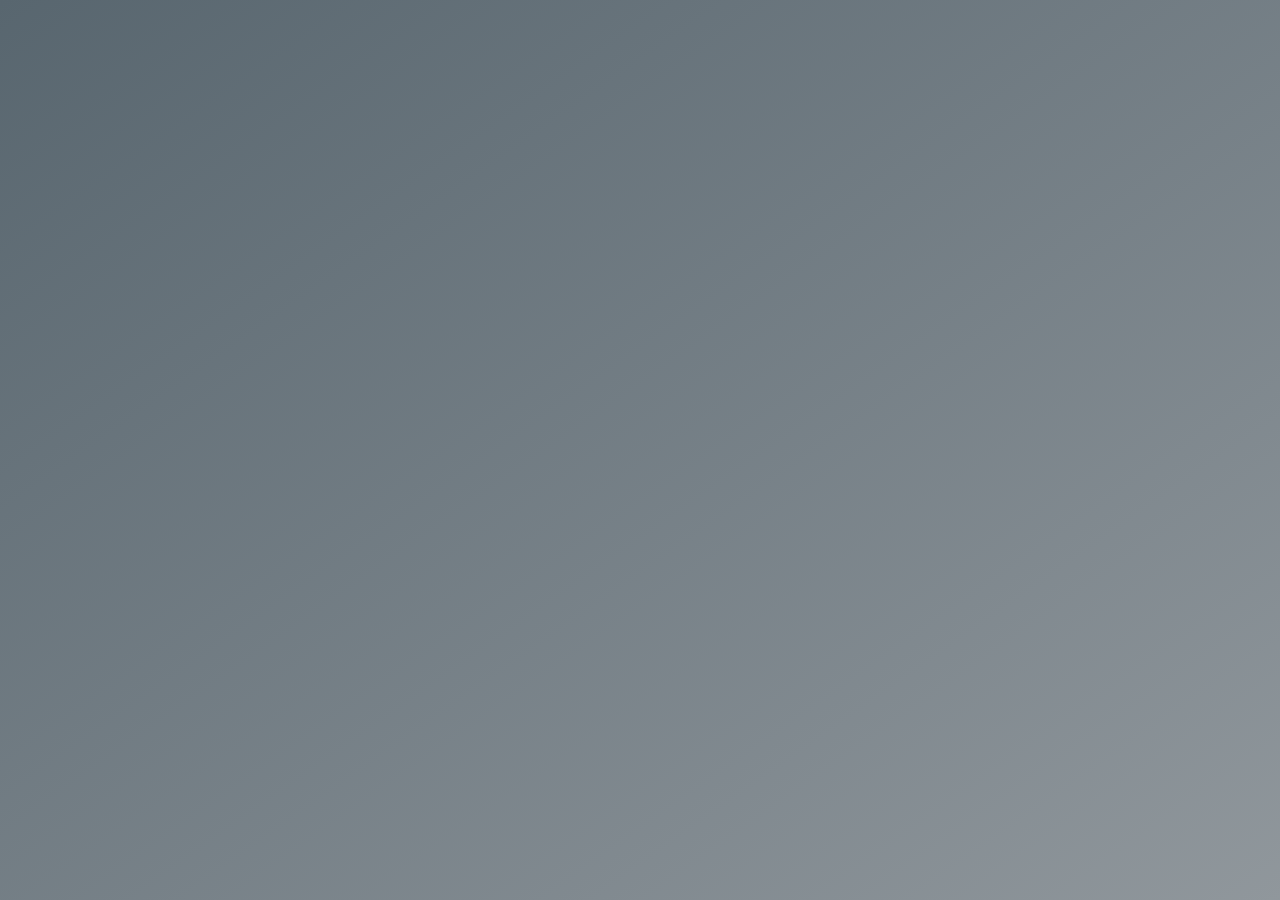
<file: frontend/index.html>
<!DOCTYPE html>
<html lang="pt-BR">
  <head>
    <meta charset="utf-8" />
    <meta name="viewport" content="width=device-width, initial-scale=1" />
    <title>Teste Azape</title>

    <!-- Styles -->
    <link rel="stylesheet" href="css/bootstrap.min.css">
    <link rel="stylesheet" href="css/main.css">

  </head>
  <body>
    <main>
      <div class="container">
        <div id="dashboard-container" class="row justify-content-center" style="display: none">
          <div class="col-md-10">
            <div class="row mb-5">
              <div class="col-md">
                <div class="card text-bg-secondary">
                  <div class="card-body">
                    <h1 id="orders">0</h1>
                    <p class="mb-0">Pedidos</p>
                  </div>
                </div>
              </div>

              <div class="col-md">
                <div class="card text-bg-primary">
                  <div class="card-body">
                    <h1 id="sales">0</h1>
                    <p class="mb-0">Vendas</p>
                  </div>
                </div>
              </div>

              <div class="col-md">
                <div class="card text-bg-success">
                  <div class="card-body">
                    <h1 id="average-ticket">R$ 0,00</h1>
                    <p class="mb-0">Ticket Médio</p>
                  </div>
                </div>
              </div>
            </div>

            <div class="row justify-content-end mb-5">
              <div class="col-md-3">
                <div class="input-group d-inline-flex w-auto">
                  <input type="date" class="form-control" id="input-date" value="2021-12-11" />
                  <button class="btn btn-primary" type="button" id="btn-filter">Filtrar</button>
                </div>
              </div>
            </div>

            <div class="table-responsive bg-white mb-3">
              <table class="table table-striped">
                <thead>
                  <tr>
                    <th scope="col">ID Pedido</th>
                    <th scope="col">Data Criação</th>
                    <th scope="col">Nome do Cliente</th>
                    <th scope="col">CPF Cliente</th>
                    <th scope="col">Status do Pedido</th>
                    <th scope="col">Status do Pagamento</th>
                    <th scope="col">Método do Pagamento</th>
                    <th scope="col">Total R$</th>
                  </tr>
                </thead>
                <tbody id="table-data"></tbody>
              </table>
            </div>

            <nav class="d-flex justify-content-end">
              <ul class="pagination"></ul>
            </nav>
          </div>
        </div>
      </div>
    </main>

    <!-- Scripts -->
    <script src="js/index.js"></script>
  </body>
</html>
</file>
<file: frontend/css/main.css>
body {
  background-image: linear-gradient(to bottom right, #58666f, #90979c);
  background-repeat: no-repeat;
  min-height: 100vh;
}

main {
  padding: 100px 0;
}

.logo {
  width: 100px;
}

th,
td {
  white-space: nowrap;
}

.page-link {
  cursor: pointer;
}
</file>
